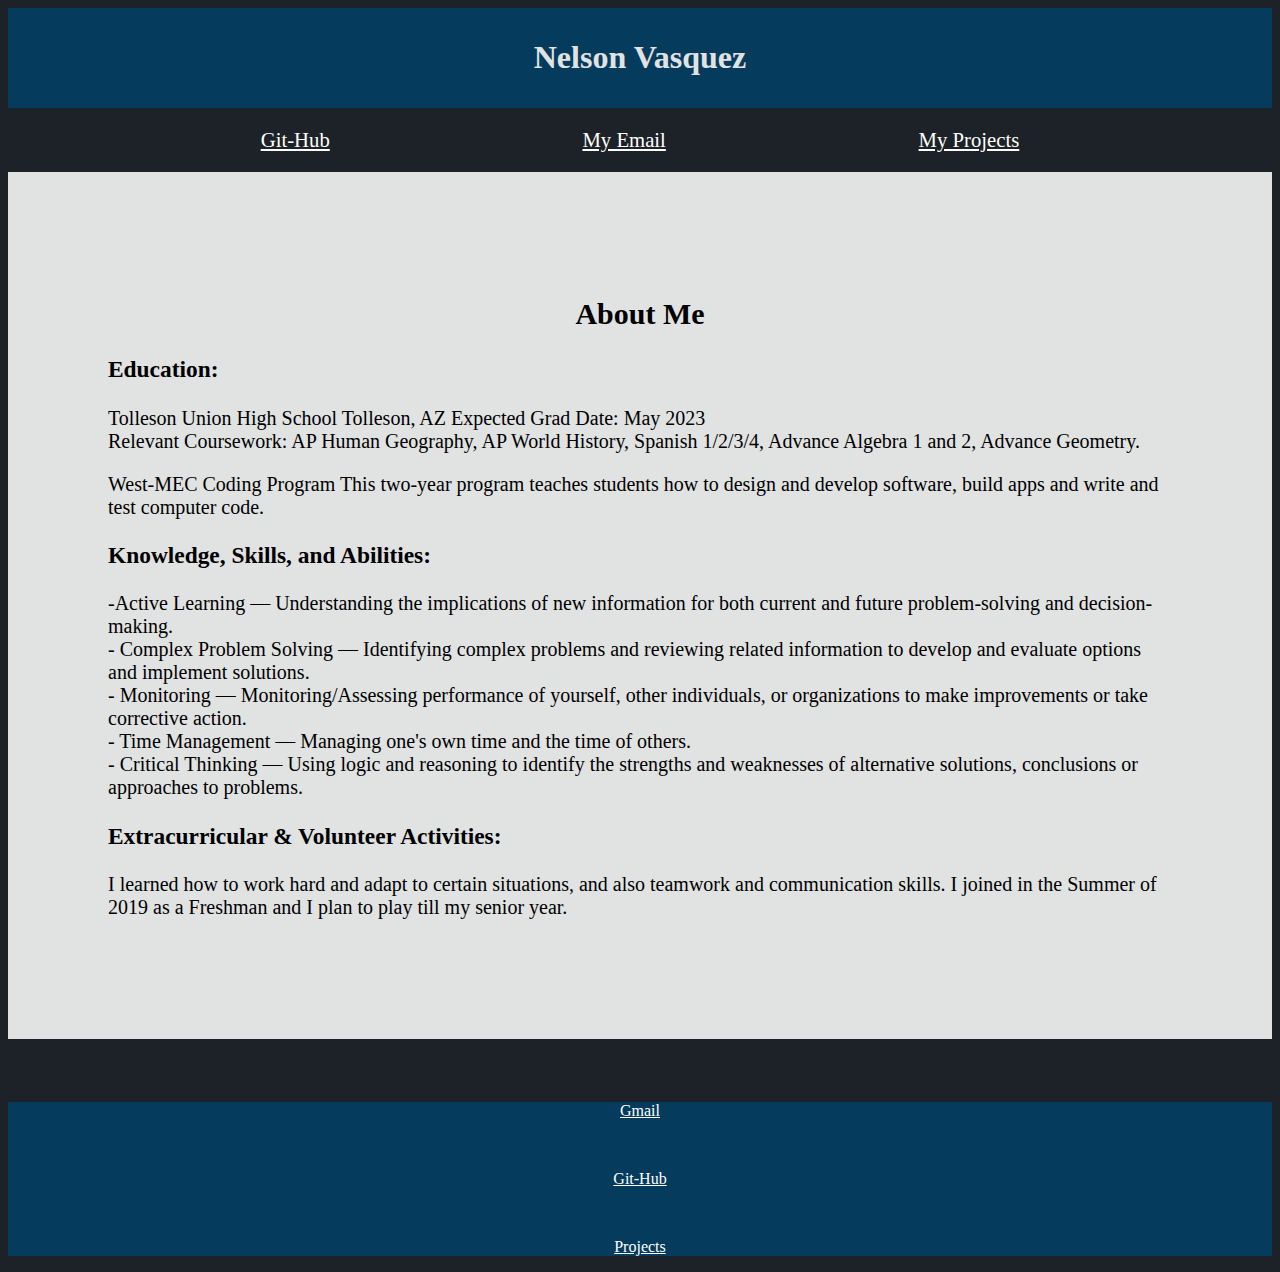
<file: index.html>
<!DOCTYPE html>
<html lang="en">

<head>
  <meta charset="UTF-8">
  <meta http-equiv="X-UA-Compatible" content="IE=edge">
  <meta name="viewport" content="width=device-width, initial-scale=1.0">
  <title>Nelson Vasquez</title>
  <link rel="stylesheet" href="style.css">

</head>

<body>
  <header>
    <h1>Nelson Vasquez</h1>
  </header>
  <nav>
    <div class="flexcontainer">
      <div class="container1">
        <p><a href="https://github.com/Nelerv23">Git-Hub</a></p>
      </div>
      <div class="container2">
        <p><a href="mailto: nelsonv23453@gmail.com">My Email</a></p>
      </div>
      <div class="container3">
        <p><a href="index2.html">My Projects</a></p>

      </div>
  </nav>
  <div class="AM">
    <h2 id="HAM">About Me</h2>
    <h3>Education:</h3>
    <p>Tolleson Union High School Tolleson, AZ Expected Grad Date: May 2023
      </br>
      Relevant Coursework: AP Human Geography, AP World History, Spanish 1/2/3/4, Advance Algebra 1 and 2, Advance
      Geometry.
    </p>
    <p>
      West-MEC Coding Program
      This two-year program teaches students how to design and develop software, build apps and write and test computer
      code.
    </p>

    <h3>Knowledge, Skills, and Abilities:</h3>
    <p>-Active Learning — Understanding the implications of new information for both current and future problem-solving
      and decision-making.
      </br>
      - Complex Problem Solving — Identifying complex problems and reviewing related information to develop and evaluate
      options and implement solutions.
      </br>

      - Monitoring — Monitoring/Assessing performance of yourself, other individuals, or organizations to make
      improvements or take corrective action.
      </br>

      - Time Management — Managing one's own time and the time of others.
      </br>

      - Critical Thinking — Using logic and reasoning to identify the strengths and weaknesses of alternative solutions,
      conclusions or approaches to problems.
      </br>

    </p>

    <h3>Extracurricular & Volunteer Activities:</h3>

    <p>I learned how to work hard and adapt to certain situations, and also teamwork and communication skills. I joined
      in the Summer of 2019 as a Freshman and I plan to play till my senior year.
    </p>


  </div>




  </div>
  <footer>
    <div class="foot">
      <p><a href="https://mail.google.com/mail/u/0/">Gmail</a></p>
    </br>
      <p><a href="https://github.com/Nelerv23">Git-Hub</a></p>
  </br>
      <p><a href="index2.html">Projects</a></p>


    </div>
  </footer>
</body>

</html>
</file>
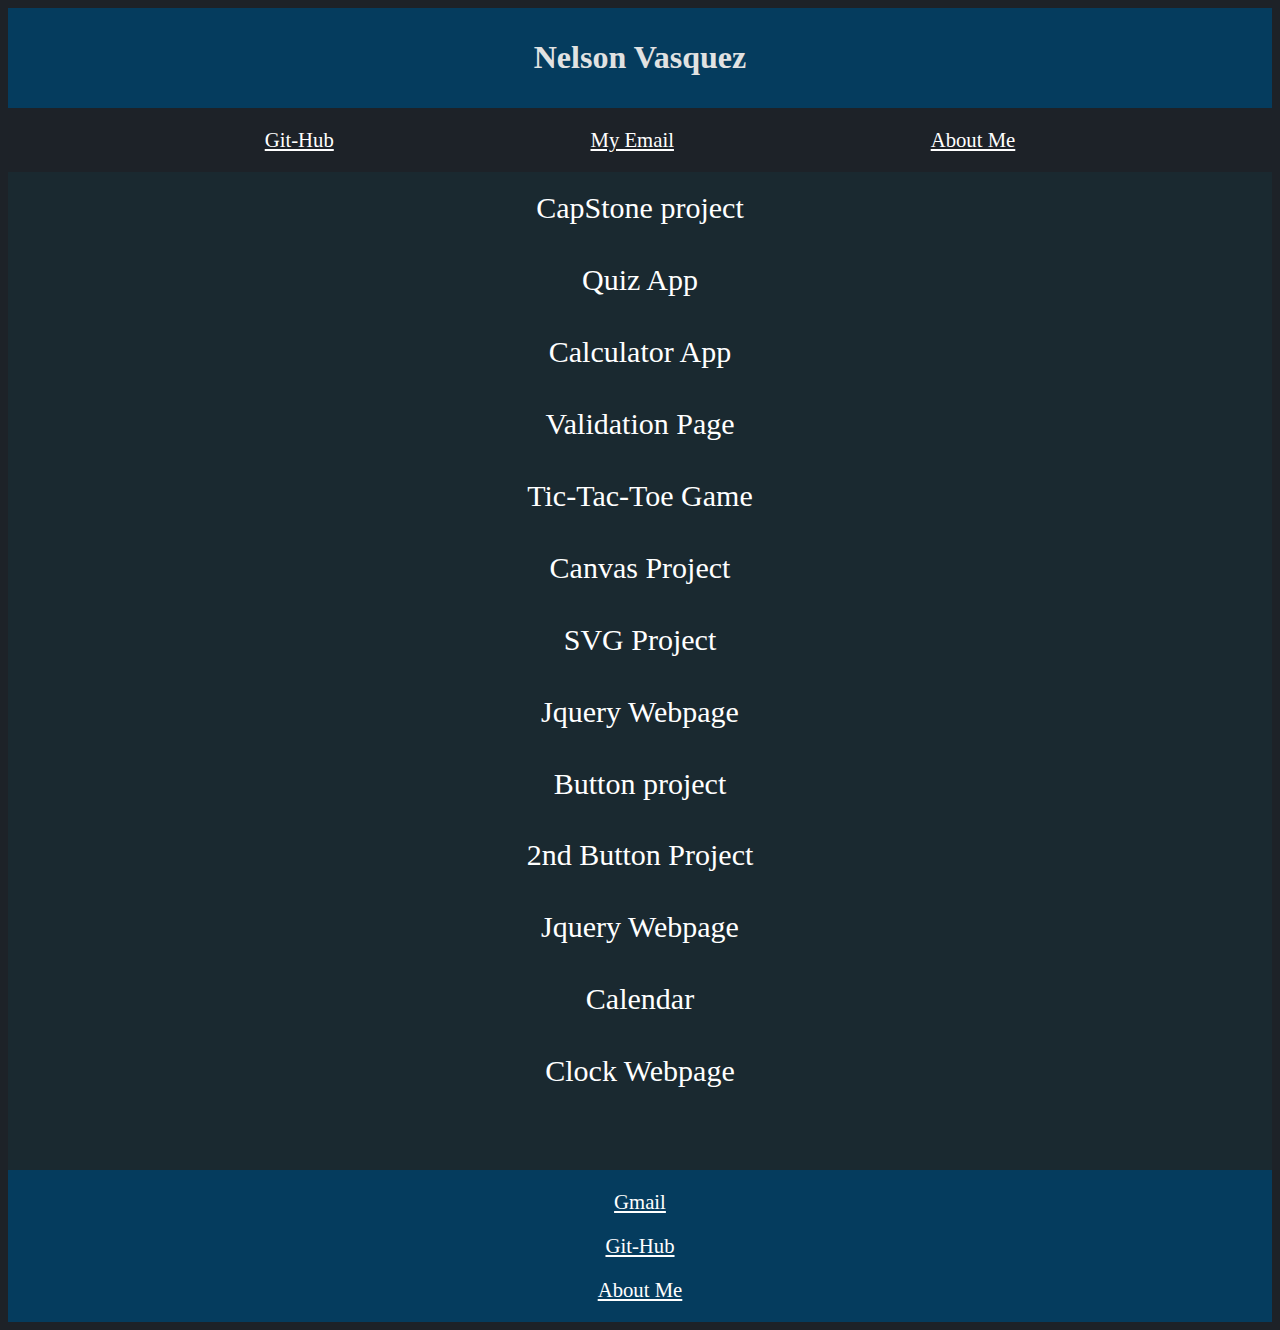
<file: index2.html>
<!DOCTYPE html>
<html lang="en">
<head>
    <meta charset="UTF-8">
    <meta http-equiv="X-UA-Compatible" content="IE=edge">
    <meta name="viewport" content="width=device-width, initial-scale=1.0">
    <title>Projects</title>
    <link rel="stylesheet" href="style.css">

</head>
<body>
  <header>
    <h1>Nelson Vasquez</h1>
  </header>
    <nav>
        <div class="flexcontainer">
          <div class="container1">
            <p><a href="https://github.com/Nelerv23">Git-Hub</a></p>
          </div>
          <div class="container2">
           <p><a href = "mailto: nelsonv23453@gmail.com">My Email</a></p>
          </div>                                         
          <div class="container3">
            <p><a href = "index.html">About Me</a></p>

          </div>
      </nav>
    <div class="container">

      <div class="pro" id="15">
        <a href="https://nelerv23.github.io/Nelerv23-rest/" class="tic">CapStone project</a>


        
        <div class="pro" id="1">
          <a href="https://nelerv23.github.io/Nelerv23.github.io.quiz/" class="tic">Quiz App</a> 

        
        

        
        <div class="pro" id="2">
          <a href="https://nelerv23.github.io/Nelerv23-calculator-JavaScript/" class="tic">Calculator App</a> 
          
          

          </div>

          <div class="pro" id="3">
           
            <a href="https://nelerv23.github.io/Nelerv23-validationform-JavaScript/" class="tic">Validation Page</a> 
         
  
            </div>
            <div class="pro" id="4">
              <a href="https://nelerv23.github.io/Nelerv23.tictactoe/" class="tic">Tic-Tac-Toe Game</a> 
             

    
              </div>

              <div class="pro" id="5">
                <a href="https://nelerv23.github.io/Nelerv23-deadpool-canvas/" class="tic">Canvas Project</a> 
                </div>

                <div class="pro" id="6">
                  <a href="https://nelerv23.github.io/Nelerv23-svgdog/" class="tic">SVG Project</a> 
                  </div>

                  <div class="pro" id="7">
                    <a href="https://nelerv23.github.io/Nelerv23-jquerywebpage-practice/" class="tic">Jquery Webpage</a> 
                    </div>


                    <div class="pro" id="8">
                      <a href=" https://nelerv23.github.io/Nelerv23-button/" class="tic">Button project</a> 
                      </div>

                      <div class="pro" id="9">
                        <a href="https://nelerv23.github.io/Nelerv23-button-black-teal/" class="tic">2nd Button Project</a> 
                        </div>

                        <div class="pro" id="10">
                          <a href="https://nelerv23.github.io/Nelerv23-jquerywebpage-practice/" class="tic">Jquery Webpage</a> 
                          </div>

                          <div class="pro" id="11">
                            <a href=" https://nelerv23.github.io/Nelerv23-Calendar/" class="tic">Calendar</a> 
                            </div>

                            <div class="pro" id="12">
                              <a href="https://nelerv23.github.io/Nelerv23-clock/" class="tic">Clock Webpage</a> 
                              </div>
      </div>

      <div class="foot">
        <p><a href="https://mail.google.com/mail/u/0/">Gmail</a></p>
        <p><a href="https://github.com/Nelerv23">Git-Hub</a></p>
        <p><a href="index.html">About Me</a></p>
        
    </div>
</body>
</html>
</file>
<file: style.css>
html{
    background-color: #1D2228;
    
    
}

header{
    text-align: center;
    background-color: #053C5E;
    color: #E1E2E2;
    padding: 10px;
}

.flexcontainer{
    display: flex;
    
    justify-content: space-evenly;
    text-align: center;
    
}

 .container1 p{
   
    font-size: 1.62vw;
}
a {
    text-align: center;
    color:white;
  }
.container2 p{
   
    
  
 
    font-size: 1.62vw;
        
}
.container3 p{
    
    
 
    font-size: 1.62vw;
    
}

.head{
    background-color: rgb(26, 41, 48);
    
    padding:  3.056234718826406vh;
    text-align: center;
}



.container{
   text-align: center;
    background-color: white;
    background-color: rgb(26, 41, 48) ;
    color: rgb(10, 22, 18);
 
    font-size: 1.62vw;
    


}

.photo{
    
    opacity: 50%;
    
}




.mana{
    
    color: white;
    
    text-align: center;
    padding: 20px;
    
 
    
}






.pro{
    
    
    color: white;
    
    text-align: center;
    
    width: 100%;
    
}

.foot{
  
    text-align: center;
    margin-top: 5%;
    
    background-color: #053C5E;
    
    

}

.pro{
    display: grid;
    flex-flow:row;
    
    
}

.AM{
    background-color:#E1E2E2;
    color: black;
    padding: 100px;
    font-size: 20px;

}

#HAM{
    text-align: center;
}

.tic{
    text-decoration: none;
    font-size: 30px;
    padding: 1.5%;
    
}
</file>
